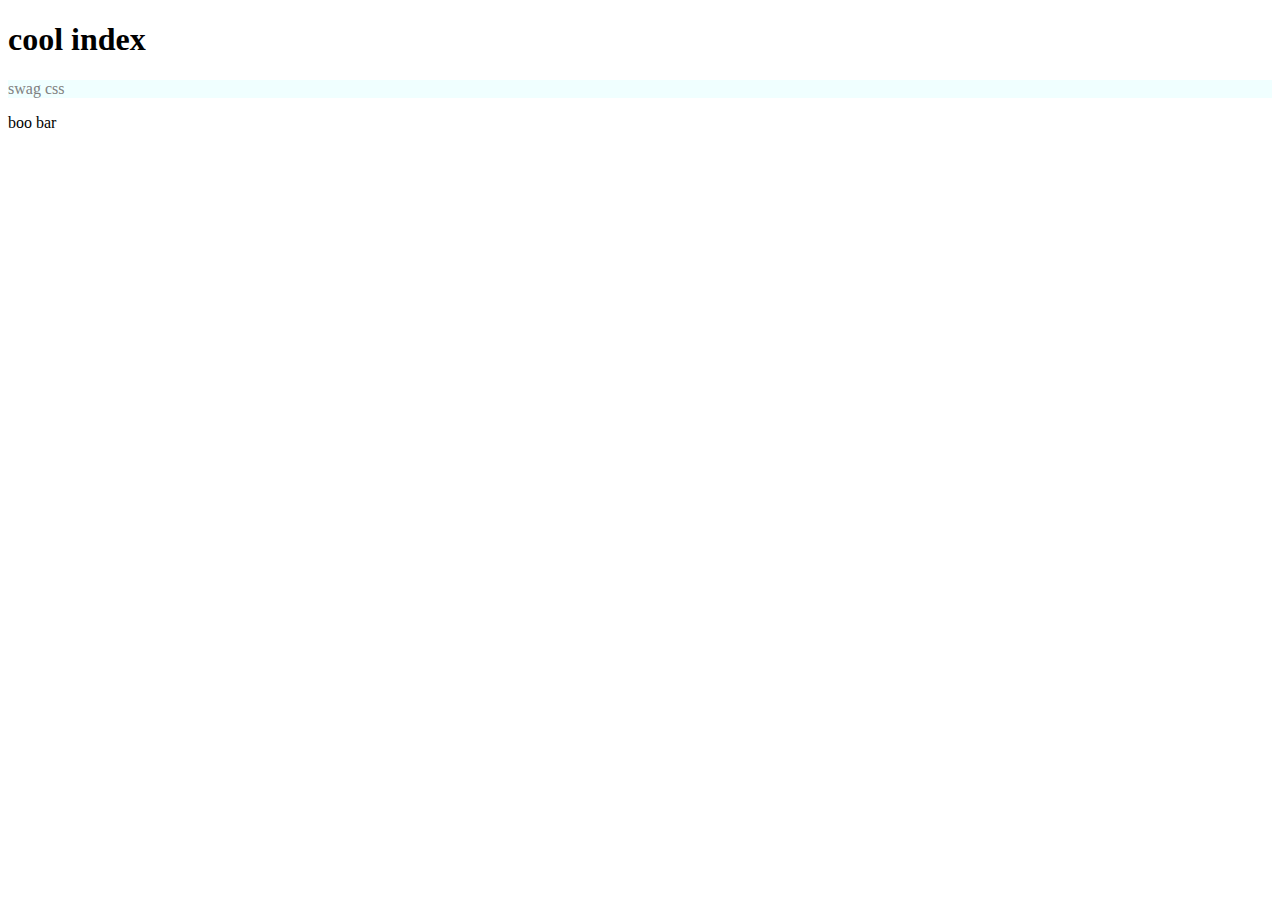
<file: about-me/index.html>
<!DOCTYPE html>
<html>
<head>
	<title>This is index</title>
	<link rel="stylesheet" type="text/css" href="main.css">
</head>
<body>
<h1>cool index</h1>
<p>swag css</p>
boo bar	<a href="www.neti.ee"></a>
</body>
</html>
</file>
<file: about-me/main.css>
p {
  color: grey;
  background-color: azure

}
</file>
